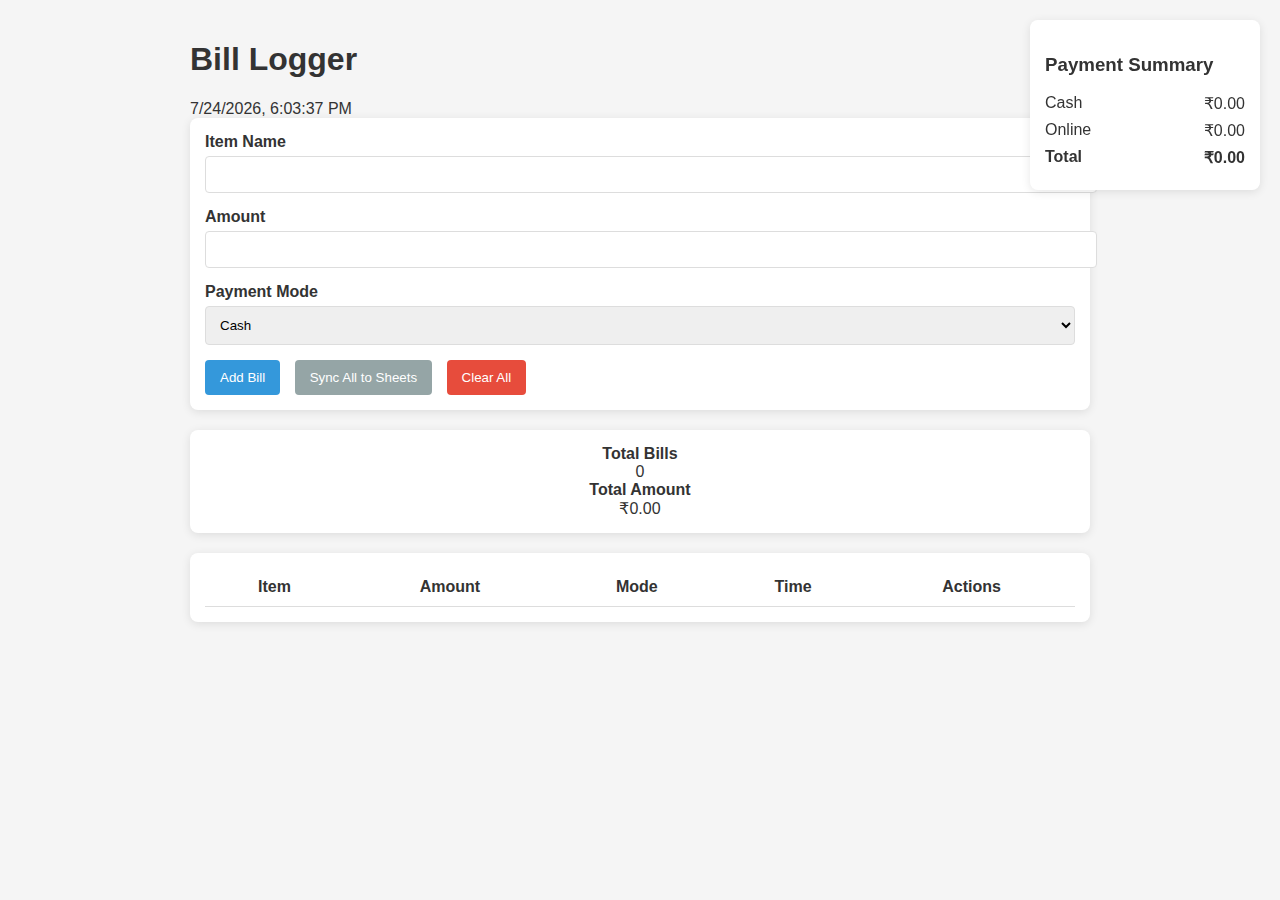
<file: index.html>
<!DOCTYPE html>
<html lang="en">
<head>
  <meta charset="UTF-8" />
  <meta name="viewport" content="width=device-width, initial-scale=1.0"/>
  <title>Bill Logger</title>
  <link rel="stylesheet" href="assets/css/style.css" />
</head>
<body>
  <div class="container">
    <h1>Bill Logger</h1>
    <div class="current-time" id="currentTime"></div>
    <div class="form-container">
      <div class="input-group">
        <label for="customerName">Item Name</label>
        <input type="text" id="customerName" />
      </div>
      <div class="input-group">
        <label for="amount">Amount</label>
        <input type="number" id="amount" />
      </div>
      <div class="input-group">
        <label for="paymentMode">Payment Mode</label>
        <select id="paymentMode">
          <option value="cash">Cash</option>
          <option value="online">Online</option>
        </select>
      </div>
      <div class="action-buttons">
        <button class="btn-primary" id="addBillBtn">Add Bill</button>
        <button class="btn-secondary" id="syncAllBtn">Sync All to Sheets</button>
        <button class="btn-danger" id="clearAllBtn">Clear All</button>
      </div>
    </div>
    <div class="summary-box">
      <div class="summary-item"><span>Total Bills</span><span id="billsCount">0</span></div>
      <div class="summary-item"><span>Total Amount</span><span id="totalAmount">₹0</span></div>
    </div>
    <div class="payment-summary">
      <h3>Payment Summary</h3>
      <div class="summary-row"><span>Cash</span><span id="cashTotal">₹0</span></div>
      <div class="summary-row"><span>Online</span><span id="onlineTotal">₹0</span></div>
      <div class="summary-row"><strong>Total</strong><strong id="totalBills">₹0</strong></div>
    </div>
    <div class="bills-table-container">
      <table id="billsTable">
        <thead>
          <tr><th>Item</th><th>Amount</th><th>Mode</th><th>Time</th><th>Actions</th></tr>
        </thead>
        <tbody></tbody>
      </table>
    </div>
  </div>
  <script src="assets/js/script.js"></script>
  <script src="assets/js/telegram_pusher.js"></script>
</body>
</html>
</file>
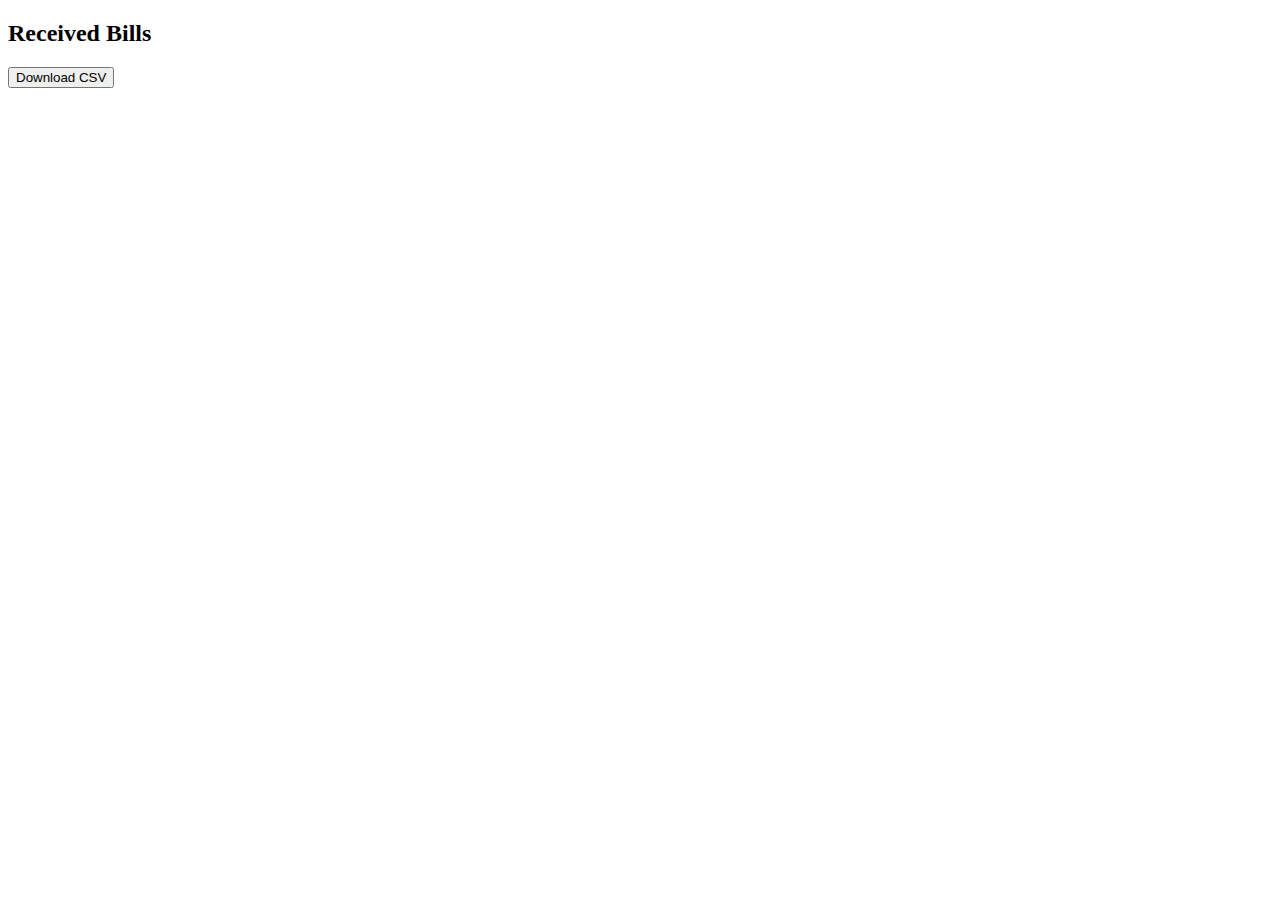
<file: receiver_logger.html>
<!DOCTYPE html>
<html>
<head><title>Telegram Receiver Logger</title></head>
<body>
  <h2>Received Bills</h2>
  <button onclick="downloadCSV()">Download CSV</button>
  <script>
    const TOKEN = 'YOUR_TELEGRAM_BOT_TOKEN';
    const CHAT_ID = YOUR_CHAT_ID;

    async function fetchMessages() {
      const res = await fetch(`https://api.telegram.org/bot${TOKEN}/getUpdates`);
      const data = await res.json();
      const messages = data.result || [];

      const seen = JSON.parse(localStorage.getItem('logged_pushes') || '[]');
      const csvSet = new Set((localStorage.getItem('csv_lines') || 'Customer,Amount,Time\n').split('\n'));

      messages.forEach(msg => {
        const text = msg.message?.text || '';
        const match = text.match(/Item: (.+)\nAmount: ₹(\d+)\nTime: (.+)/);
        if (match) {
          const [_, customer, amount, time] = match;
          const isDup = seen.some(e => e.time === time && e.amount === amount);
          if (!isDup) {
            seen.push({ customer, amount, time });
            csvSet.add(`${customer},${amount},${time}`);
          }
        }
      });

      localStorage.setItem('logged_pushes', JSON.stringify(seen));
      localStorage.setItem('csv_lines', Array.from(csvSet).join('\n'));
    }

    setInterval(fetchMessages, 60 * 1000);
    fetchMessages();

    function downloadCSV() {
      const csv = localStorage.getItem('csv_lines') || 'Customer,Amount,Time\n';
      const blob = new Blob([csv], { type: 'text/csv' });
      const a = document.createElement('a');
      a.href = URL.createObjectURL(blob);
      a.download = 'telegram_bills.csv';
      a.click();
    }
  </script>
</body>
</html>
</file>
<file: assets/css/style.css>
body { font-family: 'Segoe UI', sans-serif; background-color: #f5f5f5; margin: 0; padding: 0; color: #333; }
.container { max-width: 900px; margin: auto; padding: 20px; }
.form-container, .bills-table-container, .summary-box, .payment-summary {
  background: #fff; padding: 15px; margin-bottom: 20px; border-radius: 8px; box-shadow: 0 2px 10px rgba(0,0,0,0.1);
}
.input-group { margin-bottom: 15px; }
.input-group label { display: block; margin-bottom: 5px; font-weight: bold; }
.input-group input, .input-group select { width: 100%; padding: 10px; border: 1px solid #ddd; border-radius: 4px; }
.btn-primary, .btn-secondary, .btn-danger {
  padding: 10px 15px; border: none; border-radius: 4px; cursor: pointer; margin-right: 10px;
}
.btn-primary { background-color: #3498db; color: white; }
.btn-secondary { background-color: #95a5a6; color: white; }
.btn-danger { background-color: #e74c3c; color: white; }
table { width: 100%; border-collapse: collapse; }
th, td { padding: 10px; border-bottom: 1px solid #ddd; }
.summary-item { text-align: center; }
.summary-item span:first-child { display: block; font-weight: bold; }
.payment-summary { position: fixed; top: 20px; right: 20px; width: 200px; }
.summary-row { display: flex; justify-content: space-between; margin: 8px 0; }
</file>
